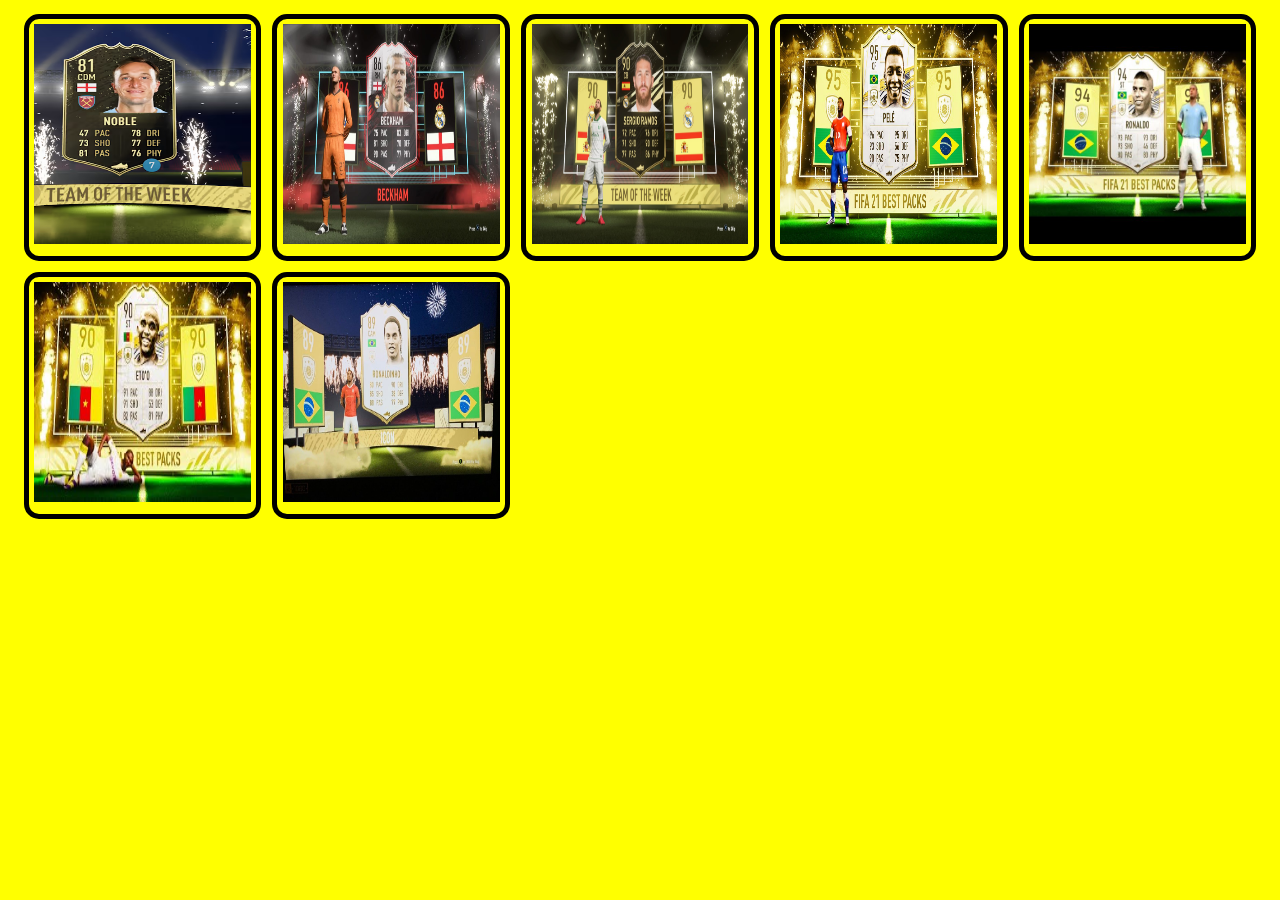
<file: index1.html>
<!DOCTYPE html>
<html lang="en">
<head>
    <meta charset="UTF-8">
    <meta http-equiv="X-UA-Compatible" content="IE=edge">
    <meta name="viewport" content="width=device-width, initial-scale=1.0">
    <title>responsive</title>
    <link rel="stylesheet" href="css/index1.css">
</head>
<body>
    <section id="album">
        <div class="container">
            <div class="row">
                <div class="col">
                    <div class="item">
                        <img src="images/img1.avif  " alt="img1">
                    </div>
                </div>
                <div class="col">
                    <div class="item">
                        <img src="images/img2.jpg  " alt="img2">
                    </div>
                </div>
                <div class="col">
                    <div class="item">
                        <img src="images/img3.jpg  " alt="img1">
                    </div>
                </div>
                <div class="col">
                    <div class="item">
                        <img src="images/img4.jpg  " alt="img1">
                    </div>
                </div>
                <div class="col">
                    <div class="item">
                        <img src="images/img5.jpg " alt="img1">
                    </div>
                </div>
                <div class="col">
                    <div class="item">
                        <img src="images/img6.jpg" alt="img1">
                    </div>
                </div>
                <div class="col">
                    <div class="item">
                        <img src="images/img7.jpg " alt="img1">
                    </div>
                </div>
    

            </div>
        </div>
    </section>
</body>
</html>
</file>
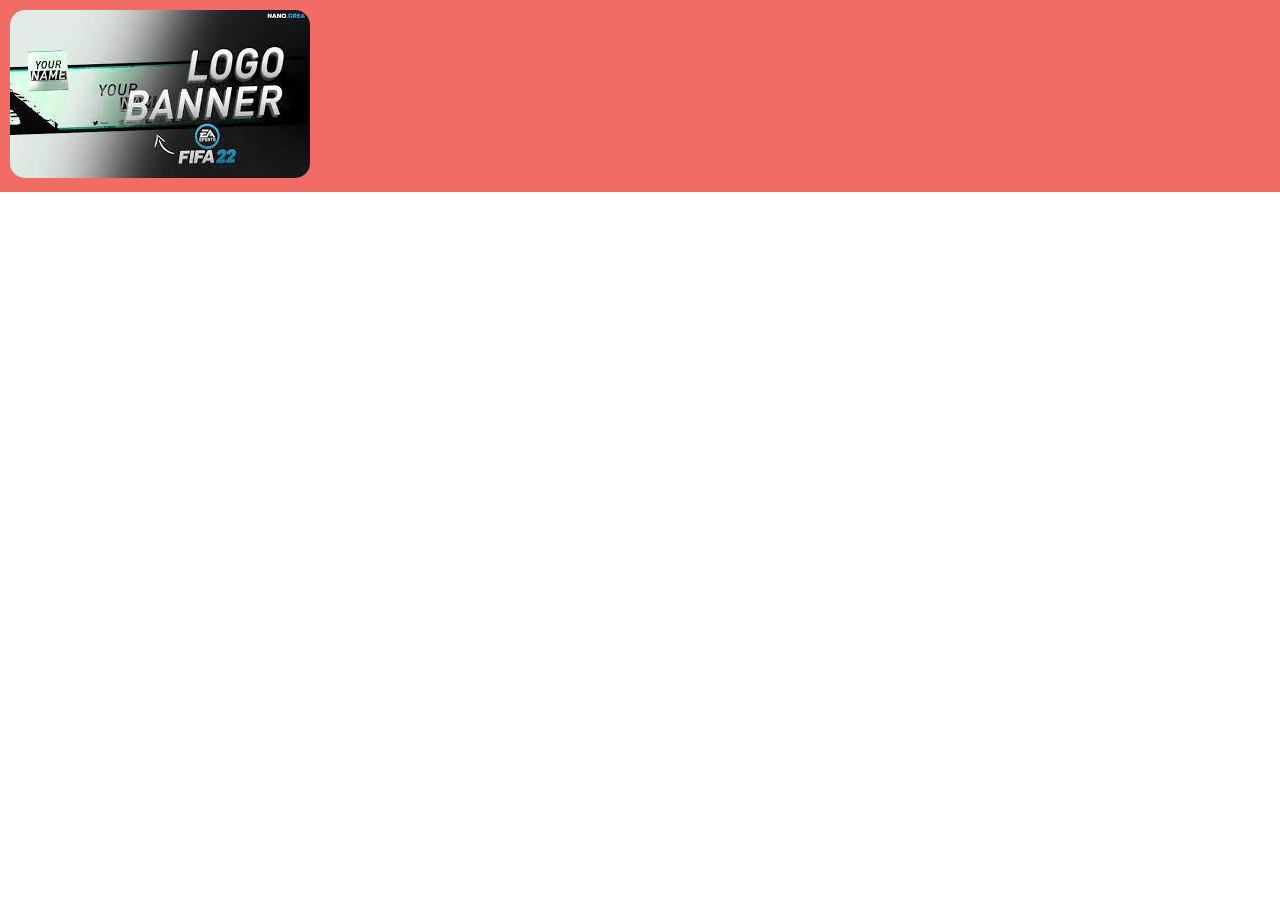
<file: index2.html>
<!DOCTYPE html>
<html lang="en">
<head>
    <meta charset="UTF-8">
    <meta http-equiv="X-UA-Compatible" content="IE=edge">
    <meta name="viewport" content="width=, initial-scale=1.0">
    <title>Banner</title>
    <style>
        *{
            padding: 0px;
            margin: 0px;
        }
        #banner{
            background:#f06c64 ;
        }
        div img{
            margin: 10px;
            border-radius: 15px;
            
        }
    </style>
</head>
<body>
    <section id="banner" class="clearfix">
        <div class="fixwidth clearfix">
            <img src="images/images.jpeg" alt="Banner" >
        </div>
    </section>
</body>
</html>
</file>
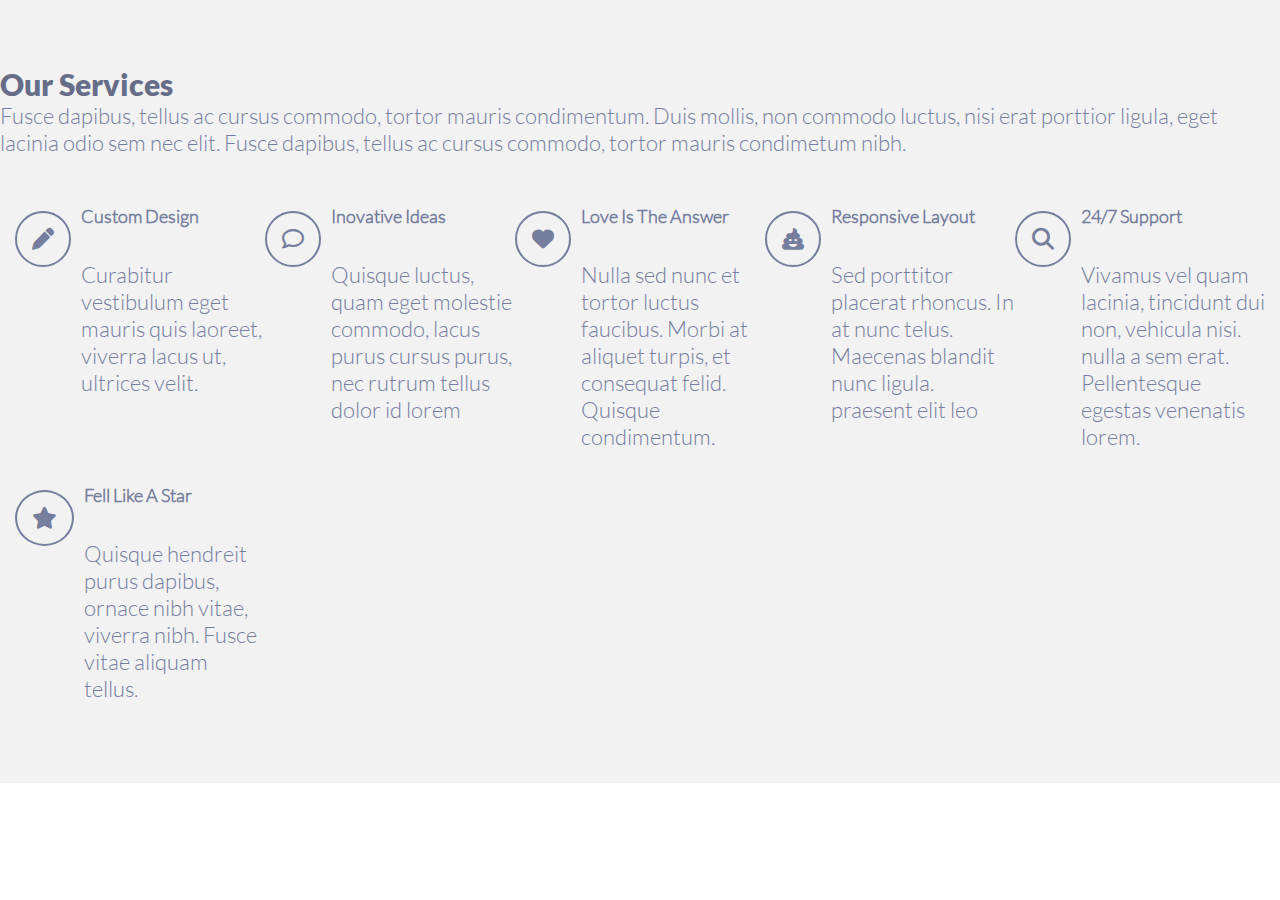
<file: index3.html>
<!DOCTYPE html>
<html lang="en">

<head>
    <meta charset="UTF-8">
    <meta http-equiv="X-UA-Compatible" content="IE=edge">
    <meta name="viewport" content="width=device-width, initial-scale=1.0">
    <link rel="stylesheet" href="css/font.css">
    <link rel="stylesheet" href="css/index3.css">
    <title>Document</title>
    <link rel="stylesheet" href="./icons/fontawesome-free-6.3.0-web/css/all.min.css">
</head>

<body>
    <section>
        <h1>Our Services</h1>
            <p>Fusce dapibus, tellus ac cursus commodo, tortor mauris condimentum. Duis mollis, non commodo luctus, nisi
                erat porttior ligula, eget lacinia odio sem nec elit. Fusce dapibus, tellus ac cursus commodo, tortor
                mauris condimetum nibh.</p>
        <div class="cha">
            
            <div class="con ">
                <div> <i class="fa-solid fa-pen"></i></div>
                <div>
                    <h3>Custom Design</h3>
                    <p>Curabitur vestibulum eget mauris quis laoreet, viverra lacus ut, ultrices velit.</p>
                </div>
            </div>
            <div class="con ">
                <div><i class="fa-regular fa-comment"></i></div>
                <div><h3></i>Inovative Ideas</h3>
                <p>Quisque luctus, quam eget molestie commodo, lacus purus cursus purus, nec rutrum tellus dolor id
                    lorem</p>
                </div>
                </div>
            <div class="con ">
                <div><i class="fa-solid fa-heart"></i></div>
                <div><h3>Love Is The Answer</h3>
                <p>Nulla sed nunc et tortor luctus faucibus. Morbi at aliquet turpis, et consequat felid. Quisque
                    condimentum.</p>
                </div>
            </div>
            <div class="con">
                <div><i class="fa-solid fa-poo"></i></div>
                <div><h3>Responsive Layout</h3>
                <p>Sed porttitor placerat rhoncus. In at nunc telus. Maecenas blandit nunc ligula. praesent elit leo</p>
                </div>
            </div>
        
            <div class="con ">
                <div><i class="fa-solid fa-magnifying-glass"></i></div>
                <div><h3>24/7 Support</h3>
                <p>Vivamus vel quam lacinia, tincidunt dui non, vehicula nisi. nulla a sem erat. Pellentesque egestas
                    venenatis lorem.</p>
                </div>
            </div>
            <div class="con ">
                <div><i class="fa-solid fa-star"></i></div>
                <div><h3>Fell Like A Star</h3>
                <p>Quisque hendreit purus dapibus, ornace nibh vitae, viverra nibh. Fusce vitae aliquam tellus.</p>
                </div> 
            </div>
        </div>
    </section>
</body>

</html>
</file>
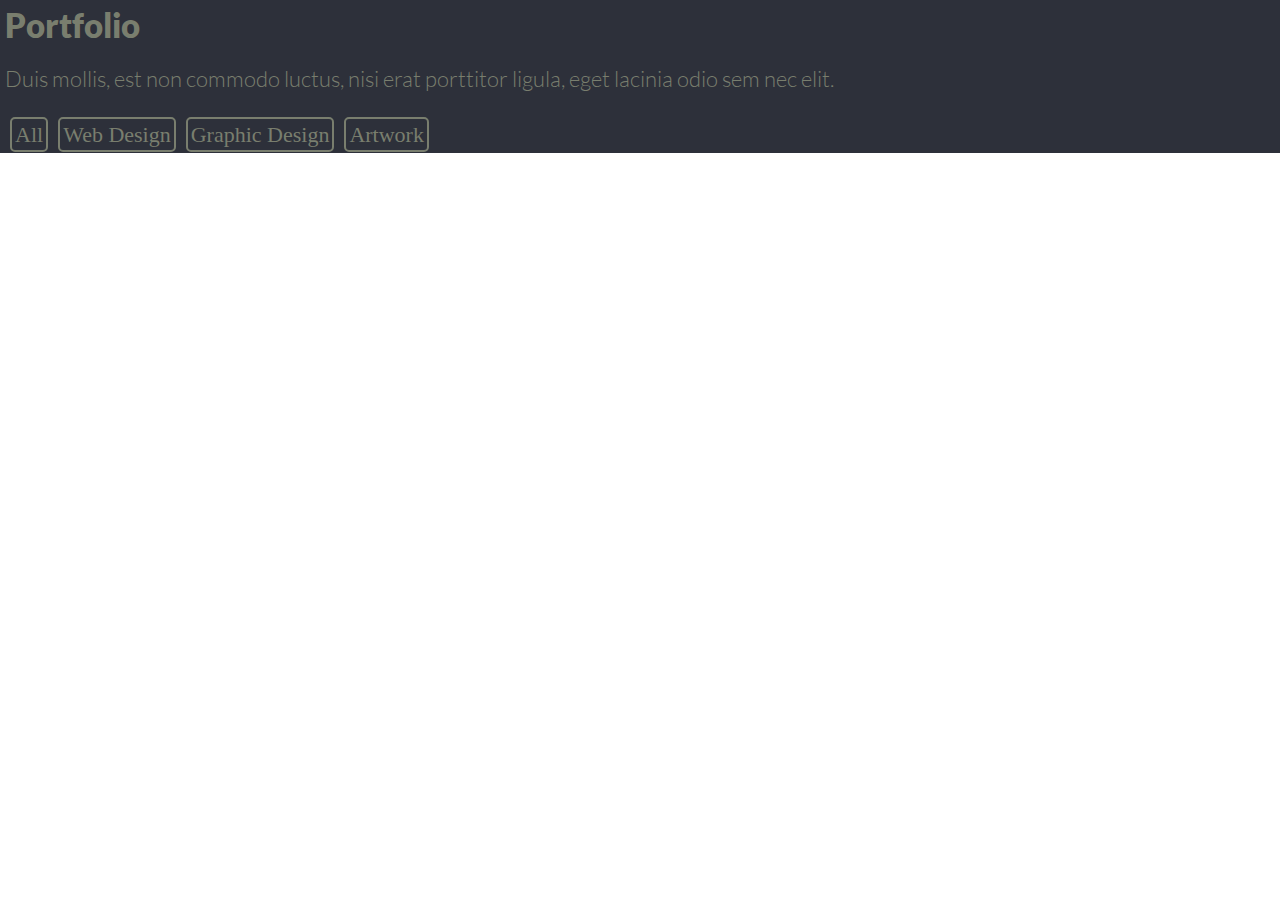
<file: index4.html>
<!DOCTYPE html>
<html lang="en">

<head>
    <meta charset="UTF-8">
    <meta http-equiv="X-UA-Compatible" content="IE=edge">
    <meta name="viewport" content="width=device-width, initial-scale=1.0">
    <title>Document</title>
    <link rel="stylesheet" href="css/font.css">
    <link rel="stylesheet" href="css/index4.css">
</head>

<body>
    <section>
        <h2>Portfolio</h2>
        <p>
            Duis mollis, est non commodo luctus, nisi erat porttitor ligula, eget lacinia odio sem nec elit.
        </p>
        <nav>
            <ul>
                <li><a href="#" class="select">All </a></li>
                <li><a href="#">Web Design</a></li>
                <li><a href="#">Graphic Design </a></li>
                <li><a href="#">Artwork</a></li>
            </ul>
        </nav>
    </section>
</body>

</html>
</file>
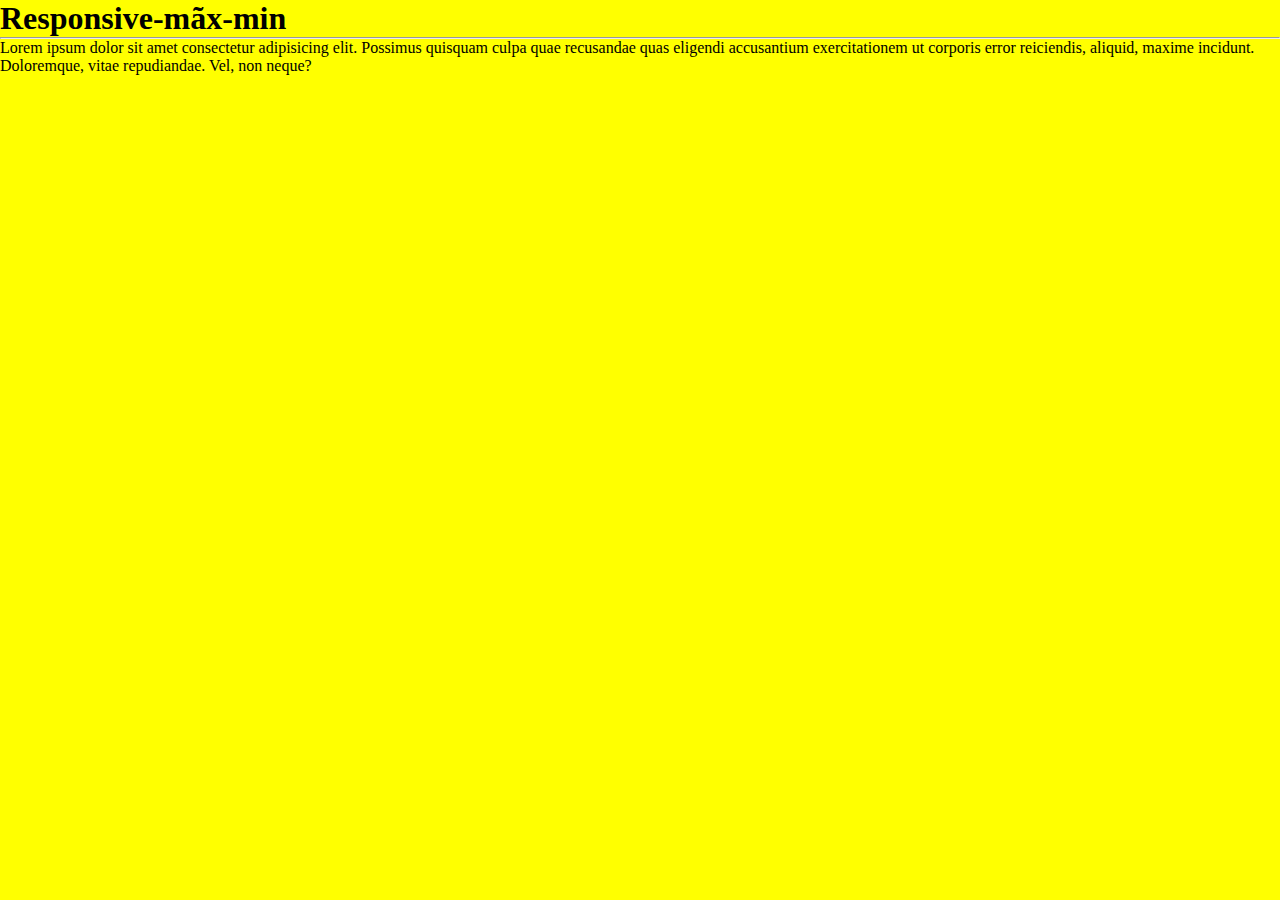
<file: responsive-max-min.html>
<!DOCTYPE html>
<html lang="en">

<head>
    <meta charset="UTF-8">
    <meta http-equiv="X-UA-Compatible" content="IE=edge">
    <meta name="viewport" content="width=device-width, initial-scale=1.0">
    <title>Document</title>
    <link rel="stylesheet" href="css/responsive-max-min.css">
    <link rel="stylesheet" href="css/style.css">
</head>

<body>
    <section>
        <h1>Responsive-mãx-min</h1>
        <hr>
        <p>
            Lorem ipsum dolor sit amet consectetur adipisicing elit. Possimus quisquam culpa quae recusandae quas
            eligendi accusantium exercitationem ut corporis error reiciendis, aliquid, maxime incidunt. Doloremque,
            vitae repudiandae. Vel, non neque?
        </p>
    </section>

</body>

</html>
</file>
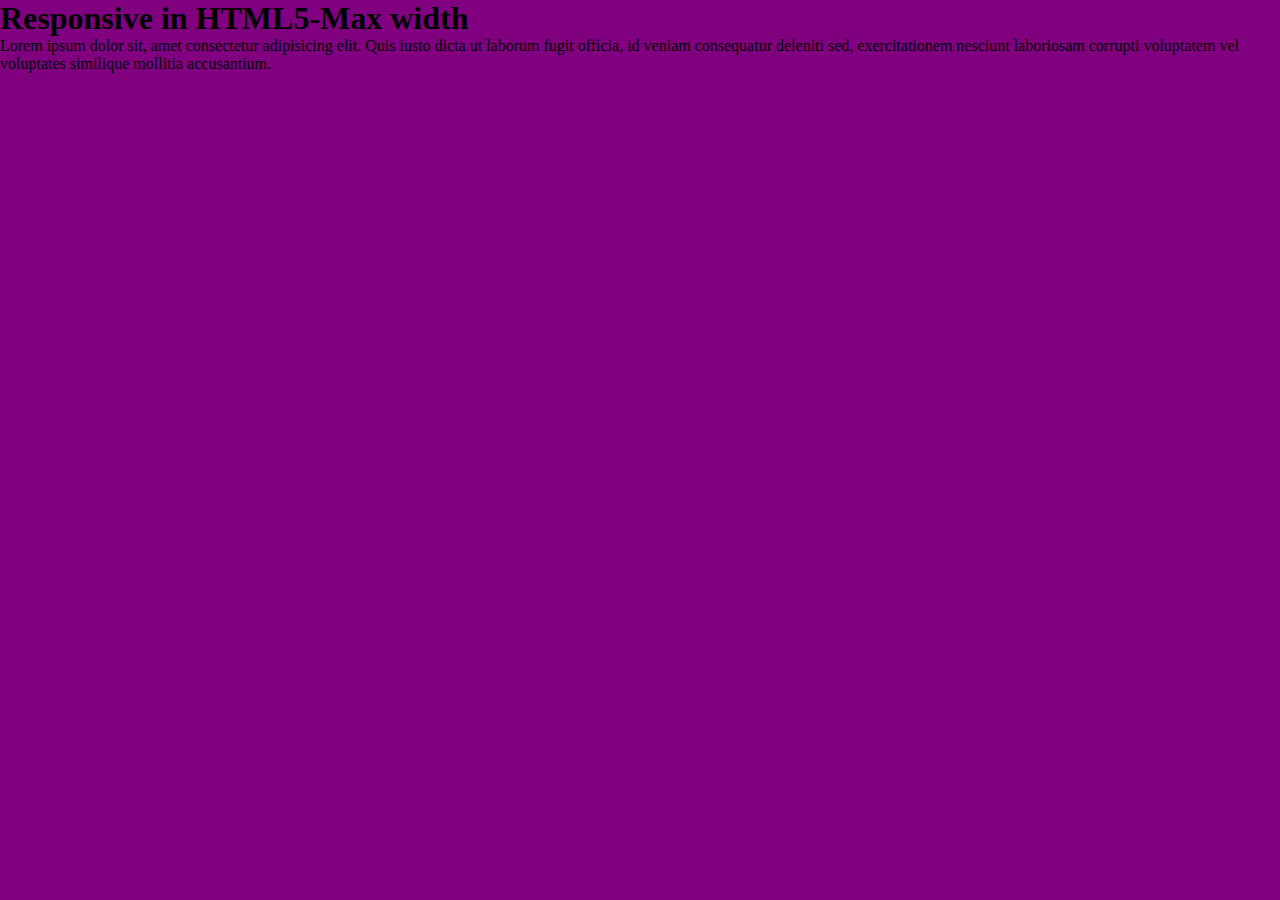
<file: responsive-max.html>
<!DOCTYPE html>
<html lang="en">

<head>
    <meta charset="UTF-8">
    <meta http-equiv="X-UA-Compatible" content="IE=edge">
    <meta name="viewport" content="width=device-width, initial-scale=1.0">
    <title>Responsive in HTML5-Max width</title>
    <link rel="stylesheet" href="css/responsive-max.css">
    <link rel="stylesheet" href="css/style.css">

</head>

<body>
    <section>
        <h1>Responsive in HTML5-Max width</h1>
        <p>Lorem ipsum dolor sit, amet consectetur adipisicing elit. Quis iusto dicta ut laborum fugit officia, id
            veniam consequatur deleniti sed, exercitationem nesciunt laboriosam corrupti voluptatem vel voluptates
            similique mollitia accusantium.</p>
    </section>

</body>

</html>
</file>
<file: css/index1.css>
/* // Example */
/* // Apply styles starting from medium devices and up to extra large devices */
@media (max-width: 419.98px) { 
    html,body{
        background-color: seagreen;
        font-size: 14px;
    
    }
    .container{
        margin: 0 10px;
    }
    .col{
        width: 100%;
    }

 }
@media (min-width: 420px) and (max-width: 575.98px) { 
    html,body{
        background-color: red;
        font-size: 16px;
    }
    .container{
        margin: 0 10px;
    }
    .col{
        width: 50%;
    }
}
@media (min-width: 576px) and (max-width: 767.98px) { 
    html,body{
        background-color: blue;
        font-size: 18px;
    }
    .container{
        margin: 0 10px;
    }
    .col{
        width: 33.33%;
    }
 }
@media (min-width: 768px) and (max-width: 1199.98px) { 
    html,body{
        background-color: green;
        font-size: 20px;
    }
    .container{
        margin: 0 10px;
    }
    .col{
        width: 25%;
    }
}
@media (min-width: 1200px) and (max-width: 1399.98px) { 
    html,body{
        background-color:yellow;
        font-size: 22px;
    }
    .container{
        margin: 0 10px;
    }
    .col{
        width: 20%;
    }
}
@media (min-width: 1400px) and (max-width: 1599.98px) { 
    html,body{
        background-color:sienna;
        font-size: 26px;
    }

    .container{
        margin: 0 10px;
    }
    .col{
        width: 16.666%;
    }

    
   
 }
@media (min-width: 1600px){ 
    html,body{
        background-color: rgb(51, 138, 134);
        font-size: 28px; }


     .container{
        margin: 0 10%;
     }
     .col{
        width: 14.666%;
     }
}

    #album img{

        width: 100%;
        height: 10rem;
    }
    .row{
    display: flex;
    flex-wrap: wrap;
    }
    #album .item{
        margin: .25rem;
        padding: .25rem;
        border: 5px solid black;
        border-radius: 15px;
        overflow: hidden;

    }
</file>
<file: css/font.css>
@font-face {
    font-family:"lato-bold";
    src: url('../fonts/Lato-Bold.ttf');

}
@font-face {
    font-family: "lato-black";
    src: url('../fonts/Lato-Black.ttf');
}
@font-face {
    font-family: "lato-regular";
    src: url('../fonts/Lato-Regular.ttf');
}
@font-face {
    font-family: "lato-thin";
    src: url(../fonts/Lato-Thin.ttf);
}
@font-face {
    font-family: "lato-light";
    src: url(../fonts/Lato-Light.ttf);
}
</file>
<file: css/index3.css>
*{
    margin: 0px;
    padding: 0px;
}
html, body{
    font-size: 16px;
    font-family: "lato-light";
}
h1{
    font-family: "lato-black";
    font-size: 30px;
    color: #666d89;
}
h3{

    color: #767e9e;
    font-size: 18px;
    line-height: 30px;
    padding: 30px 0px;
}
p{
    color: #767e9e;
}
section{
    background-color: #f2f2f2;
    padding: 66px 0;
}

.cha{
    display:flex;
    flex-wrap: wrap;
    padding: 15px;
}
@media (max-width: 419.98px) { 
    html,body{
        font-size: 14px;
    
    }
    .con{
        width: 100%;
    }

 }
@media (min-width: 420px) and (max-width: 575.98px) { 
    html,body{
        font-size: 16px;
    }
    .con{
        width: 50%;
    }

}
@media (min-width: 576px) and (max-width: 767.98px) { 
    html,body{
        font-size: 18px;
    }
    .con{
        width: 33.33%;
    }


}
@media (min-width: 768px) and (max-width: 1199.98px) { 
    html,body{

        font-size: 20px;
    }
    .con{
        width: 25%;
    }

}
@media (min-width: 1200px) and (max-width: 1399.98px) { 
    html,body{

        font-size: 22px;
    }
    .con{
        width: 20%;
    }

}
@media (min-width: 1400px) and (max-width: 1599.98px) { 
    html,body{
        font-size: 26px;
    }

    .con{
        width: 16.666%;
    }

    
   
 }
@media (min-width: 1600px){ 
    html,body{
        font-size: 28px; }

     .con{
        width: 14.666%;
     }
    
}
i{
    color: #767e9e;
    border: 2px solid #767e9e;
    padding:15px;
    border-radius: 50%;
    margin-right: 10px;
    margin-top: 40px;


}

.con {
    display: flex;
}
</file>
<file: css/index4.css>
*{
    padding: 0px;
    margin: 0px;
}
section{
    background-color: #2d303a;
    padding: 5px;
}
h2{
    font-family: "lato-black";
    padding-bottom: 20px;
    color: #797e6e;
}
p{
    font-family: "lato-light";
    padding-bottom: 30px;
    color: #797e6e;
}
nav ul{
    display: flex;
    flex-wrap: wrap;
    list-style: none;
}
li a{
    text-decoration: none;
    border: 2px solid #797e6e;
    margin: 5px;
    border-radius: 5px;
    color: #797e6e;
    padding: 3px;
    

}
@media (max-width: 419.98px) { 
    html,body{
        font-size: 14px;
    
    }
    li a{
        width: 100%;
    }
    

 }
@media (min-width: 420px) and (max-width: 575.98px) { 
    html,body{
        font-size: 16px;
    }
    li a{
        width: 50%;
    }
}
@media (min-width: 576px) and (max-width: 767.98px) { 
    html,body{
        font-size: 18px;
    }
    li a{
        width: 33.33%;
    }
}
@media (min-width: 768px) and (max-width: 1199.98px) { 
    html,body{

        font-size: 20px;
    }
    li a{
        width: 25%;
    }
}
@media (min-width: 1200px) and (max-width: 1399.98px) { 
    html,body{

        font-size: 22px;
    }
    li a{
        width: 20%;
    }
}
@media (min-width: 1400px) and (max-width: 1599.98px) { 
    html,body{
        font-size: 26px;
    }

    li a{
        width: 16.666%;
    }

    
   
 }
@media (min-width: 1600px){ 
    html,body{
        font-size: 28px; }

    li a{
        width: 14.666%;
     }
}
</file>
<file: css/responsive-max-min.css>
/* // Example */
/* // Apply styles starting from medium devices and up to extra large devices */
@media (max-width: 419.98px) { 
    html,body{
        background-color: seagreen;
        font-size: 14px;
    }
 }
@media (min-width: 420px) and (max-width: 575.98px) { 
    html,body{
        background-color: red;
        font-size: 16px;
    }
}
@media (min-width: 576px) and (max-width: 767.98px) { 
    html,body{
        background-color: blue;
        font-size: 18px;
    }
 }
@media (min-width: 768px) and (max-width: 1199.98px) { 
    html,body{
        background-color: green;
        font-size: 20px;
    }
}
@media (min-width: 1200px) and (max-width: 1399.98px) { 
    html,body{
        background-color:yellow;
        font-size: 22px;
    }
}
@media (min-width: 1400px) and (max-width: 1599.98px) { 
    html,body{
        background-color:sienna;
        font-size: 26px;
    }
 }
@media (min-width: 1600px){ 
    html,body{
        background-color: rgb(51, 138, 134);
        font-size: 28px;
    }
 }
</file>
<file: css/style.css>
*{
    margin: 0px;
    padding: 0px;
}
#banner img{
    width: 100%;
}
html,body{
    font-size: 16px;
    font-family:"lato-black";
}
header{
    width: 100%;
    height: 70px;
    background-color: #2d303e;
}
.top-nav{
    margin: 0 5%;
}
.top-nav, nav ul{
    display: flex;
    line-height: 70px;
    justify-content: space-between;
}
li {
    list-style: none;
}
.logo a,li a{
    margin: 10px;
    text-decoration: none;
    color: white;
}
.logo a span{
    color: #f06c6a;
}
.logo a{
    font-size: 24px;
}
header a{
    font-family: "Lato-bold";
}
.active,
header nav a:hover{
    color: #f06c6a;
}
</file>
<file: css/responsive-max.css>
/* // `xs` returns only a ruleset and no media query */
/* // ... { ... } */

/* // `sm` applies to x-small devices (portrait phones, less than 576px) */
@media (max-width: 575.98px) { 
    html,body{
        font-size: 16px;
        background-color: red;
    }
 }

/* // `md` applies to small devices (landscape phones, less than 768px) */
@media (max-width: 767.98px) { 
    html,body{
        font-size: 18px;
        background-color: blue;
    }
 }

/* // `lg` applies to medium devices (tablets, less than 992px) */
@media (max-width: 991.98px) { 
    html,body{
        font-size: 20px;
        background-color: green;
    }
 }

/* // `xl` applies to large devices (desktops, less than 1200px) */
@media (max-width: 1199.98px) { 
    html,body{
        font-size: 22px;
        background-color: yellow;
    }
}

/* // `xxl` applies to x-large devices (large desktops, less than 1400px) */
@media (max-width: 1399.98px) { 
    html,body{
        font-size: 24px;
        background-color: purple;
    }
 }
</file>
